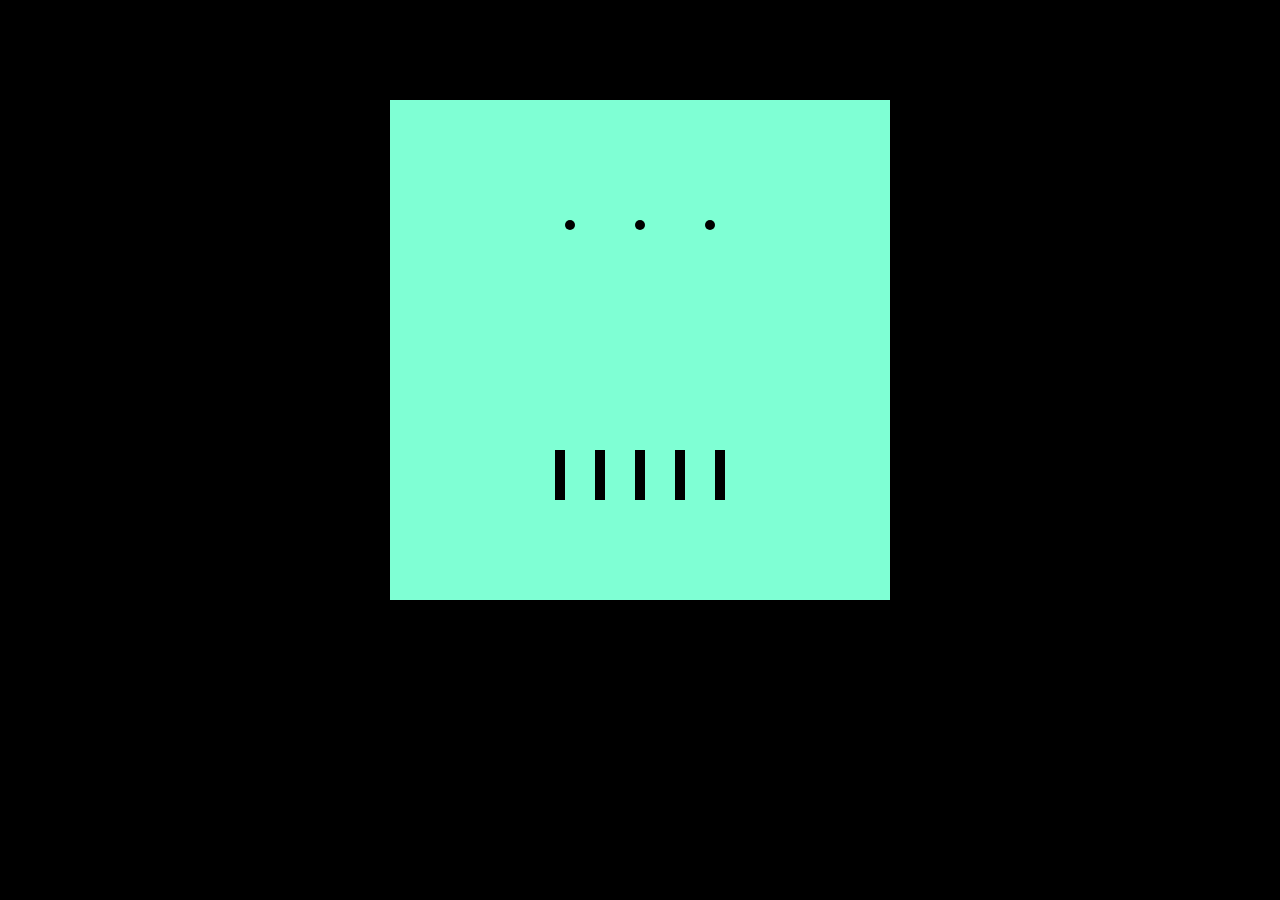
<file: 2nd_challenge/challenge_3_success.html>
<!DOCTYPE html>

<html>
  <head>
    <style>
      @keyframes dotboxani {
        from {
          transform: (0);
        }
        to {
          transform: rotate(1turn);
        }
      }

      @keyframes lineboxani {
        0% {
          transform: scale(1);
        }
        50% {
          transform: scale(2);
        }
        100% {
          transform: scale(1);
        }
      }

      body {
        background-color: black;
      }

      #flexbox {
        margin: auto;
        background-color: aquamarine;
        height: 500px;
        width: 500px;
        margin-top: 100px;
        justify-content: center;
        align-items: center;
      }

      #dotbox {
        height: 250px;
        display: flex;
        flex-wrap: wrap;
        flex-direction: row;
        justify-content: center;
        align-items: center;
        animation: dotboxani 2.5s ease-in-out infinite;
      }

      #linebox {
        height: 250px;
        display: flex;
        flex-wrap: wrap;
        flex-direction: row;
        justify-content: center;
        align-items: center;
      }

      .dot {
        width: 10px;
        height: 10px;
        border-radius: 50%;
        background-color: black;
        margin: 30px;
      }

      .line {
        width: 10px;
        height: 50px;
        background-color: black;
        margin: 15px;
      }

      #line1 {
        animation: lineboxani 1s ease-in-out infinite;
      }
      #line2 {
        animation: lineboxani 1s ease-in-out infinite;
        animation-delay: 0.1s;
      }
      #line3 {
        animation: lineboxani 1s ease-in-out infinite;
        animation-delay: 0.2s;
      }
      #line4 {
        animation: lineboxani 1s ease-in-out infinite;
        animation-delay: 0.3s;
      }
      #line5 {
        animation: lineboxani 1s ease-in-out infinite;
        animation-delay: 0.4s;
      }
    </style>
  </head>
  <body>
    <div id="flexbox">
      <div id="dotbox">
        <div class="dot"></div>
        <div class="dot"></div>
        <div class="dot"></div>
      </div>
      <div id="linebox">
        <div class="line" id="line1"></div>
        <div class="line" id="line2"></div>
        <div class="line" id="line3"></div>
        <div class="line" id="line4"></div>
        <div class="line" id="line5"></div>
      </div>
    </div>
  </body>
</html>
</file>
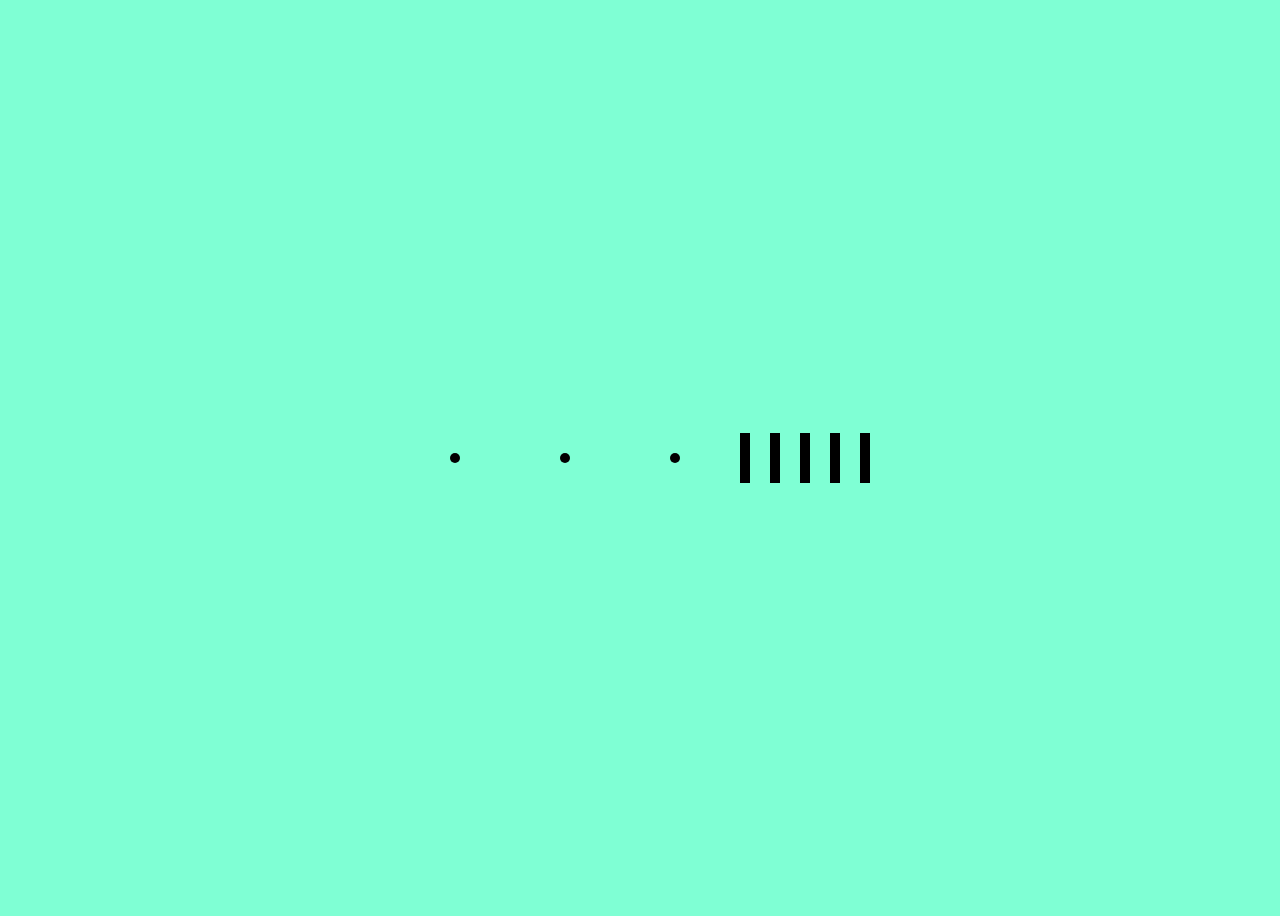
<file: 2nd_challenge/fail.html>
<!DOCTYPE html>

<html>
  <head>
    <style>
      body {
        display: flex;
        height: 100vh;
        align-items: center;
        justify-content: center;
        background-color: aquamarine;
      }
      @keyframes superSexyCoinFlip {
        0% {
          transform: (0);
        }
        50% {
          transform: rotateY(360deg);
        }
        100% {
          transform: rotateY(0);
        }
      }

      @keyframes forline {
        0% {
          transform: scale(1);
        }
        50% {
          transform: scale(1.3);
        }
        100% {
          transform: scale(1);
        }
      }

      .dot {
        width: 10px;
        height: 10px;
        border-radius: 50%;
        background-color: black;
        margin: 50px;
        animation: superSexyCoinFlip 3s ease-in-out infinite;
      }

      .line {
        width: 10px;
        height: 50px;
        background-color: black;
        margin: 10px;
        animation: forline 3s ease-in-out infinite;
      }
    </style>
  </head>
  <body>
    <div class="dot"></div>
    <div class="dot"></div>
    <div class="dot"></div>
    <br />
    <div class="line"></div>
    <div class="line"></div>
    <div class="line"></div>
    <div class="line"></div>
    <div class="line"></div>
  </body>
</html>
</file>
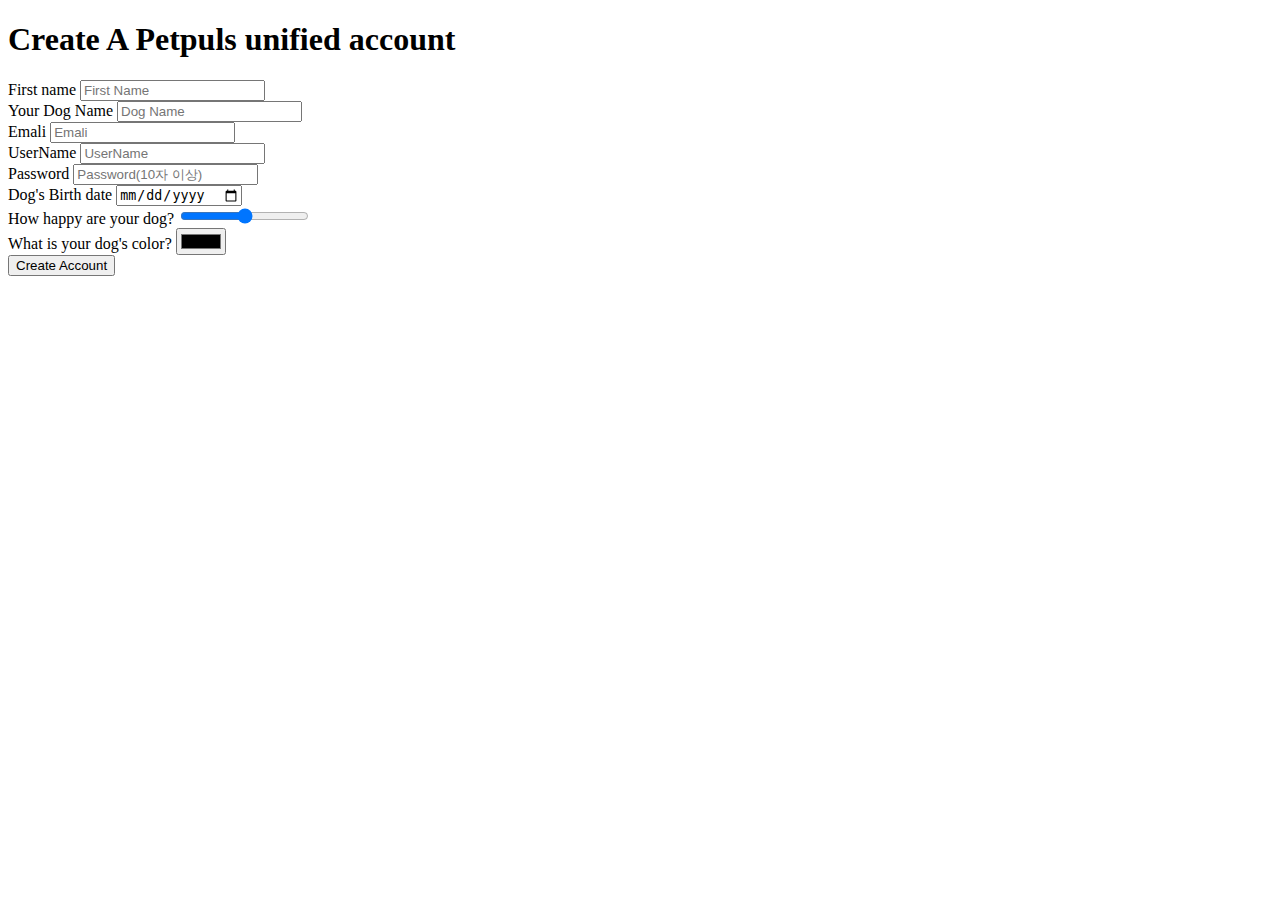
<file: practice/create account.html>
<!DOCTYPE html>

<html lang="kr">
  <head>
    <link
      rel="shortcut icon"
      sizes="16x16 32x32 64x64"
      href="https://upload.wikimedia.org/wikipedia/commons/thumb/8/84/Apple_Computer_Logo_rainbow.svg/1757px-Apple_Computer_Logo_rainbow.svg.png"
    />
    <title>First HTML Code challenge</title>
  </head>
  <body>
    <h1>Create A Petpuls unified account</h1>
    <form>
      <div>
        <label for="First name">First name</label>
        <input id="First name" required placeholder="First Name" type="text" />
      </div>
      <div>
        <label for="Dog name">Your Dog Name</label>
        <input id="Dog name" required placeholder="Dog Name" type="text" />
      </div>
      <div>
        <label for="Emali">Emali</label>
        <input id="Emali" required placeholder="Emali" type="email" />
      </div>
      <div>
        <label for="UserName">UserName</label>
        <input id="UserName" required placeholder="UserName" type="text" />
      </div>
      <div>
        <label for="Password">Password</label>
        <input
          id="Password"
          required
          placeholder="Password(10자 이상)"
          type="password"
          minlength="10"
        />
      </div>
      <div>
        <label for="Birth date">Dog's Birth date</label>
        <input id="Birth date" required type="date" />
      </div>
      <div>
        <label for="How">How happy are your dog? </label>
        <input id="How" required type="range" />
      </div>
      <div>
        <label for="color">What is your dog's color?</label>
        <input id="color" required type="color" />
      </div>
      <input value="Create Account" type="submit" />
    </form>
  </body>
</html>
</file>
